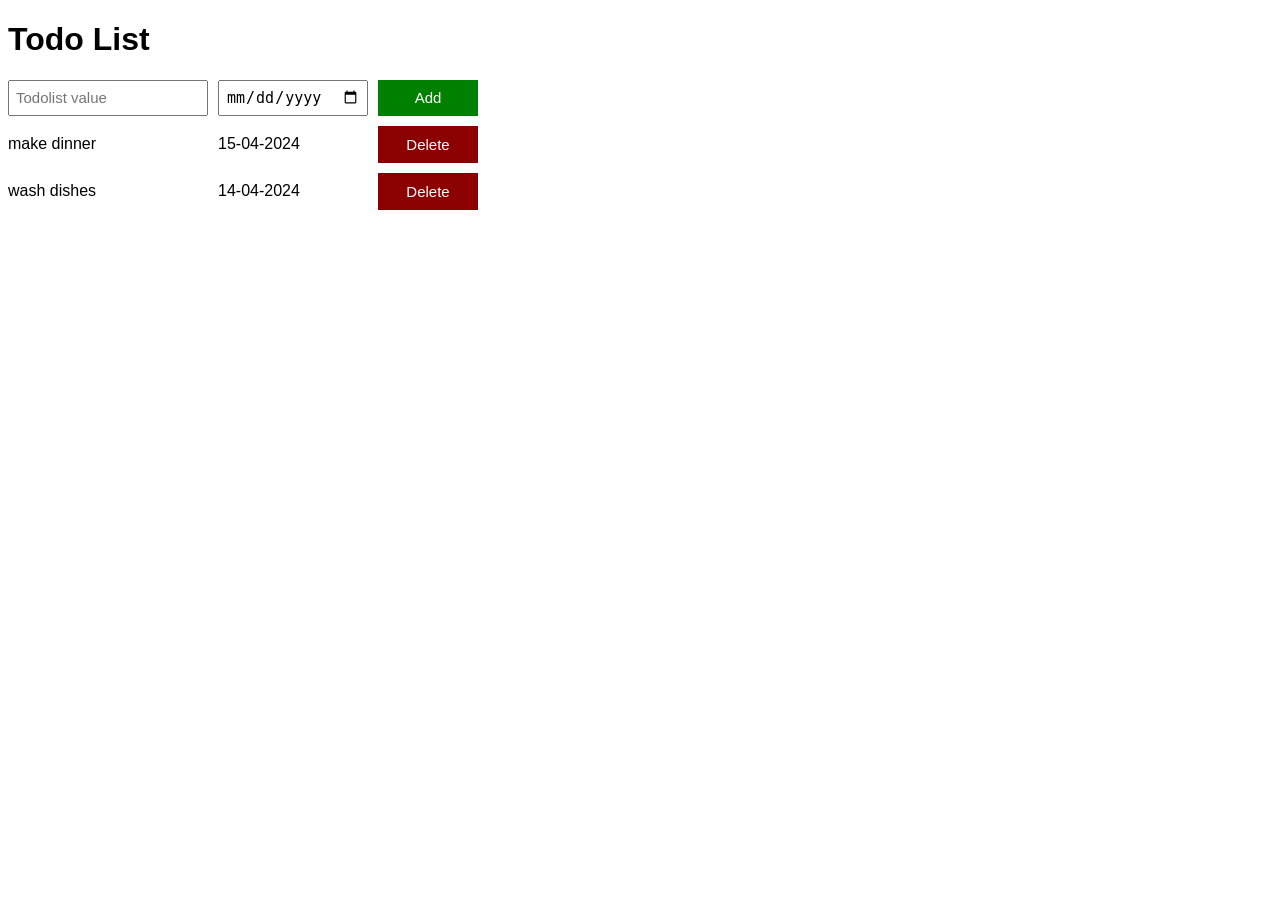
<file: todolist.html>
<!DOCTYPE html>
<html lang="en">
<head>
    <meta charset="UTF-8">
    <meta name="viewport" content="width=device-width, initial-scale=1.0">
    <title>todolist</title>
   <link rel="stylesheet" href="todolist.css">
</head>
<body>
    <h1>Todo List</h1>
    <div class="todo-input-grid">
<input placeholder="Todolist value" 
class="js-name-input name-input">
<input type="date" 
class="js-due-date-input due-date-input">
<button class="add-todo-button" onclick="addtodo();">Add</button>
</div>
<!-- <input type="date" class="js-due-date-input"> -->
<div class="js-todo-list todo-grid"></div>
<script src="todolist.js"></script>
</body>
</html>
</file>
<file: todolist.css>
body{
        font-family: Arial, Helvetica, sans-serif;
}
.todo-grid,.todo-input-grid{
        display: grid;
        grid-template-columns: 200px 150px 100px;
        column-gap: 10px;
        row-gap: 10px;
        align-items: center;

}
.todo-input-grid{
        margin-bottom: 10px;
        align-items: stretch;
}
.name-input,.due-date-input{
font-size: 15px;
padding: 6px;
}
.add-todo-button{
        background-color: green;
        color: white;
        border: none;
        font-size: 15px;
        cursor: pointer;
}
.delt{
        background-color: darkred;
        color: white;
        border: none;
        font-size: 15px;
        cursor: pointer;
        padding-top: 10px;
        padding-bottom: 10px;
}
</file>
